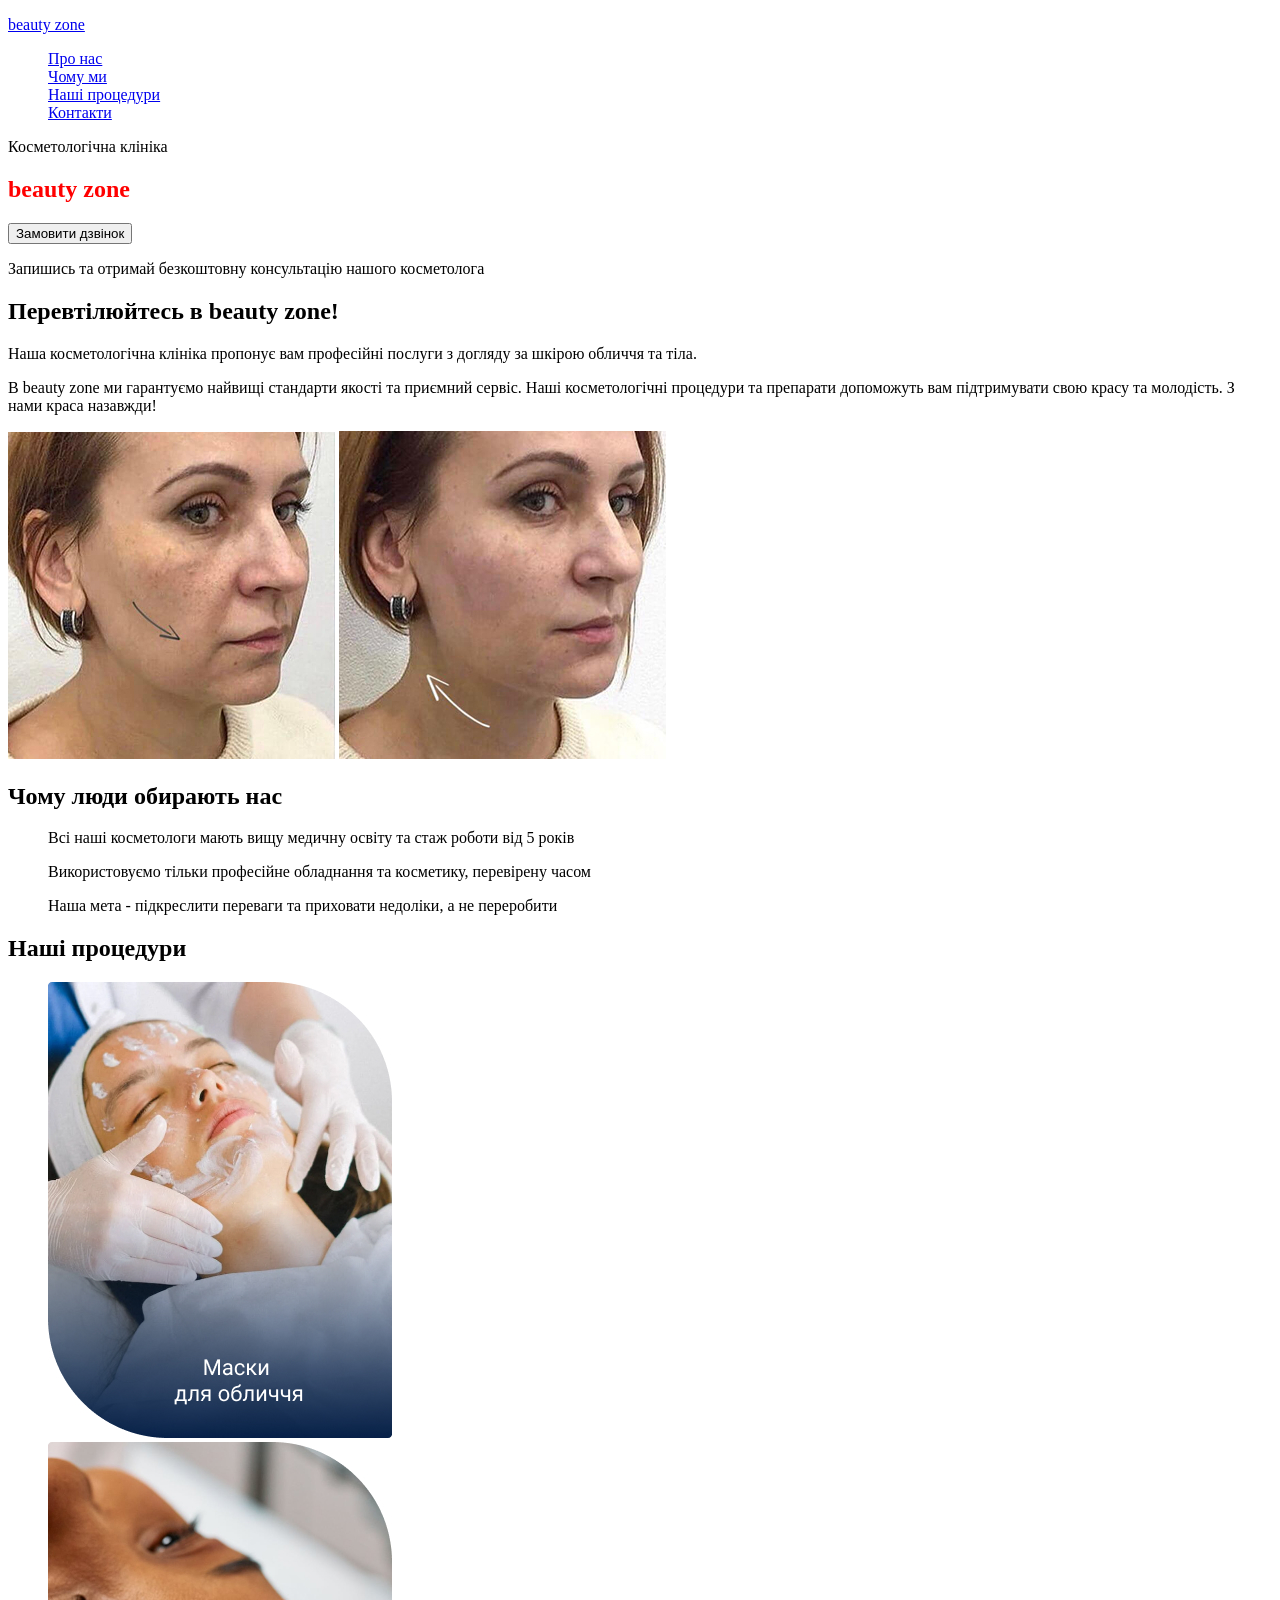
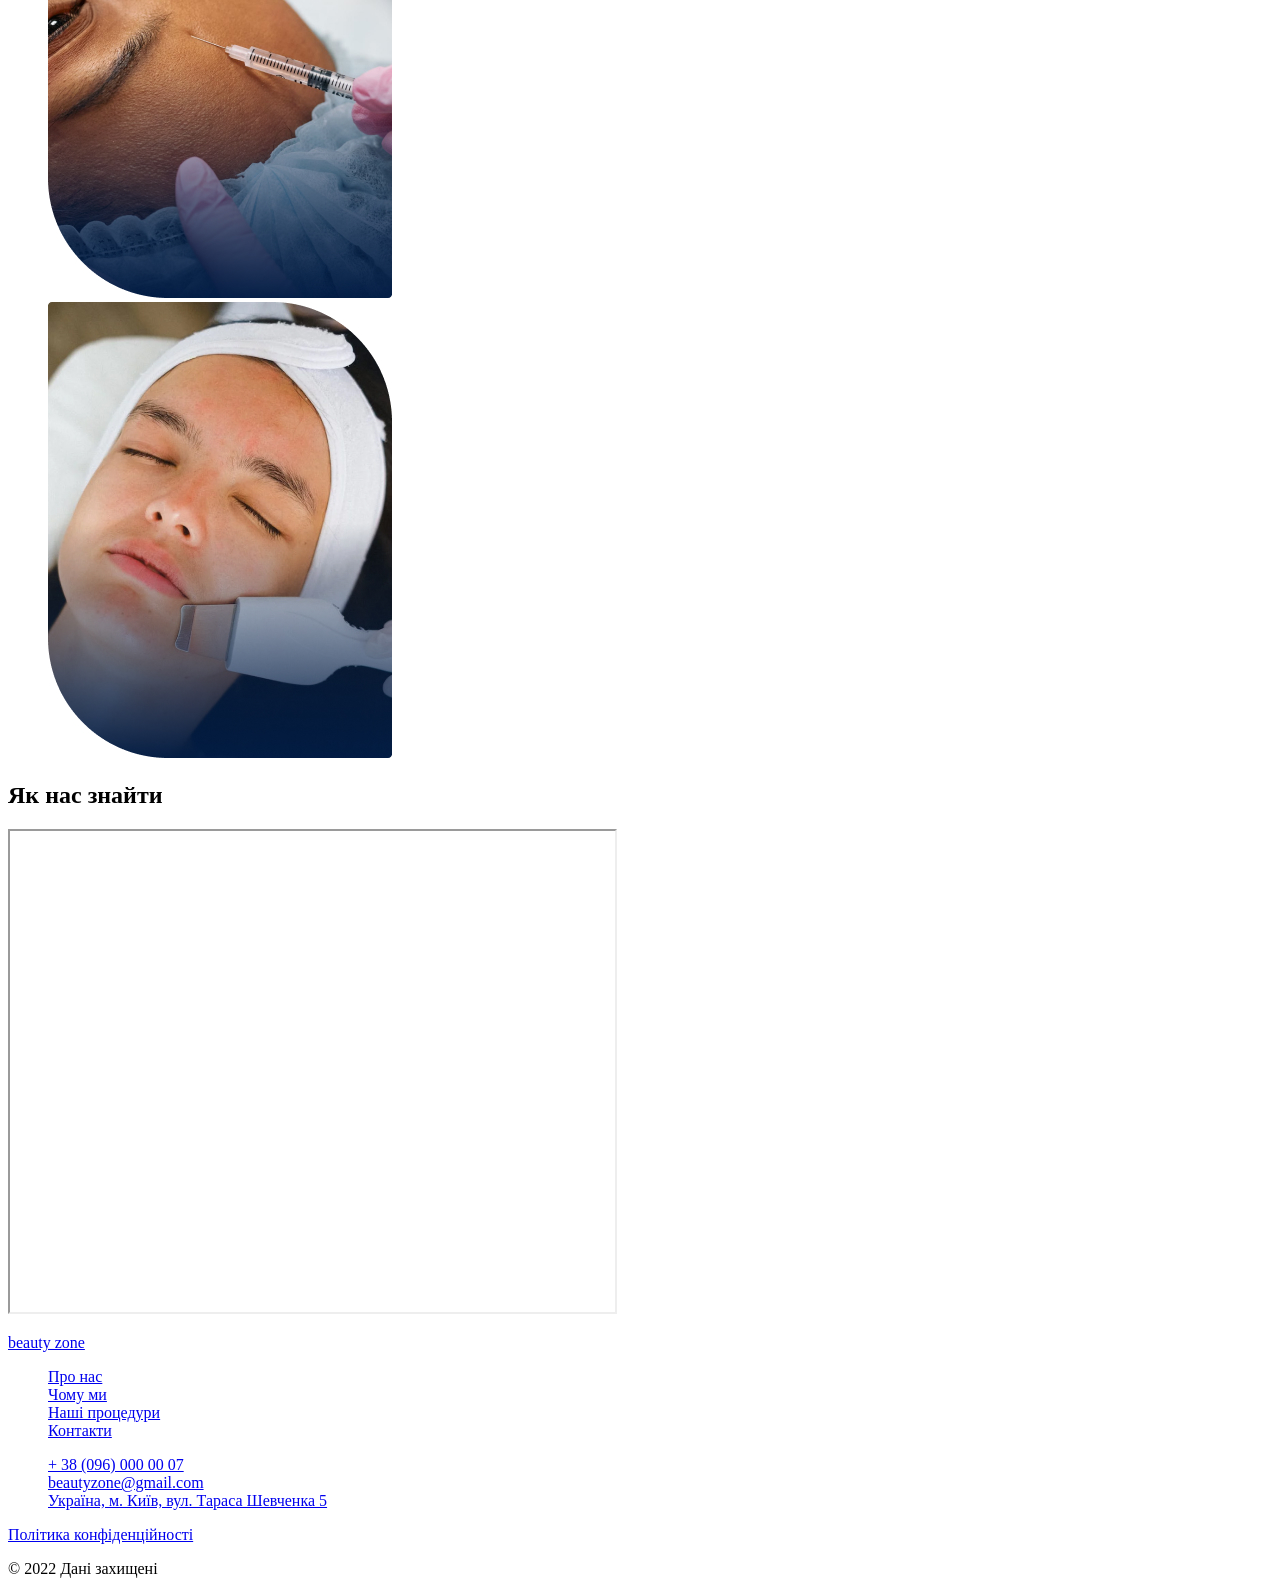
<file: index.html>
<!DOCTYPE html>
<html lang="uk">

<head>
    <meta charset="UTF-8">
    <meta name="viewport" content="width=device-width, initial-scale=1.0">
    <title>Beaty Zone</title>
    <link rel="stylesheet" href="./css/style.css">
</head>

<body>
    <header>
        <p><a href="#"><span>beauty zone</span></a></p>
        <ul>
            <li><a href="#about_us-section">Про нас</a></li>
            <li><a href="#advantages-section">Чому ми</a></li>
            <li><a href="#procedures-section">Наші процедури</a></li>
            <li><a href="#contact-section">Контакти</a></li>
        </ul>
        <ul>
            <li><a href="#"><!-- phone icon--></a></li>
            <li><a href="#"><!-- facebook icon--></a></li>
            <li><a href="#"><!-- instagram icon--></a></li>
        </ul>
    </header>

    <main>
        <section>
            <p>Косметологічна клініка</p>

            <h1 lang="en"><span>beauty zone</span></h1>

            <button type="button">Замовити дзвінок</button>

            <p>Запишись та отримай безкоштовну
                консультацію нашого косметолога</p>
        </section>

        <section id="about_us-section">
            <h2>Перевтілюйтесь в <span lang="en">beauty zone!</span></h2>

            <p>Наша косметологічна клініка пропонує вам професійні послуги
                з догляду за шкірою обличчя та тіла.</p>

            <p>B <span lang="en">beauty zone</span> ми гарантуємо найвищі стандарти якості
                та приємний сервіс. Наші косметологічні процедури та препарати
                допоможуть вам підтримувати свою красу та молодість.
                З нами краса назавжди!</p>

            <img src="./images/photo of facial cosmetology.jpg" alt="фото жінки зі стрілочкою на щоці" />

            <img src="./images/neck cosmetology photo.jpg" alt="фото жінки зі стрілочкою на шиї" />
        </section>

        <section id="advantages-section">
            <h2>Чому люди <span>обирають нас</span></h2>

            <ul>
                <li>
                    <p>Всі наші косметологи мають
                        вищу медичну освіту
                        та стаж роботи від 5 років</p>
                </li>
                <li>
                    <p>Використовуємо тільки
                        професійне обладнання та
                        косметику, перевірену часом</p>
                </li>
                <li>
                    <p>Наша мета - підкреслити
                        переваги та приховати
                        недоліки, а не переробити</p>
                </li>
            </ul>
        </section>

        <section id="procedures-section">
            <h2>Наші <span>процедури</span></h2>

            <ul>
                <li>
                    <img src="./images/maska.jpg" alt="нанесення крему на жіноче обличчя" />
                </li>
                <li>
                    <img src="./images/injection.jpg" alt="вводять ін'єкцію в лобову частину жіночолго обличчя" />
                </li>
                <li>
                    <img src="./images/massage.jpg" alt="роблять масаж жіночого обличчя" />
                </li>
            </ul>
        </section>

        <section id="contact-section">
            <h2>Як нас <span>знайти</span></h2>

            <iframe
                src="https://www.google.com/maps/embed?pb=!1m18!1m12!1m3!1d2537.475791668505!2d30.775223399999994!3d50.50671339999999!2m3!1f0!2f0!3f0!3m2!1i1024!2i768!4f13.1!3m3!1m2!1s0x40d4d97de411b701%3A0x48116b28f7f00d94!2z0YPQuy4g0KLQsNGA0LDRgdCwINCo0LXQstGH0LXQvdC60L4sIDUsINCR0YDQvtCy0LDRgNGLLCDQmtC40LXQstGB0LrQsNGPINC-0LHQu9Cw0YHRgtGMLCAwNzQwMA!5e0!3m2!1sru!2sua!4v1772531363797!5m2!1sru!2sua"
                width="605" height="481" allowfullscreen="" loading="lazy" referrerpolicy="no-referrer-when-downgrade">
            </iframe>

        </section>
    </main>

    <footer>
        <p><a href="#"><span>beauty zone</span></a></p>
        <ul>
            <li><a href="#">Про нас</a></li>
            <li><a href="#">Чому ми</a></li>
            <li><a href="#">Наші процедури</a></li>
            <li><a href="#">Контакти</a></li>
        </ul>

        <ul>
            <li><a href="tel:+380960000007">+ 38 (096) 000 00 07</a></li>
            <li><a href="mailto:beautyzone@gmail.com">beautyzone@gmail.com</a></li>
            <li><a href="https://maps.app.goo.gl/CSWs8Cj8AvRkG9Eu6" target="_blank">Україна, м. Київ,
                    вул. Тараса Шевченка 5</a></li>

        </ul>
        <ul>
            <li><a href="#"><!-- phone icon--></a></li>
            <li><a href="#"><!-- facebook icon--></a></li>
            <li><a href="#"><!-- instagram icon--></a></li>
        </ul>

        <a href="#" target="_blank">Політика конфіденційності</a>

        <p>&copy; 2022 Дані захищені</p>

    </footer>

</body>

</html>
</file>
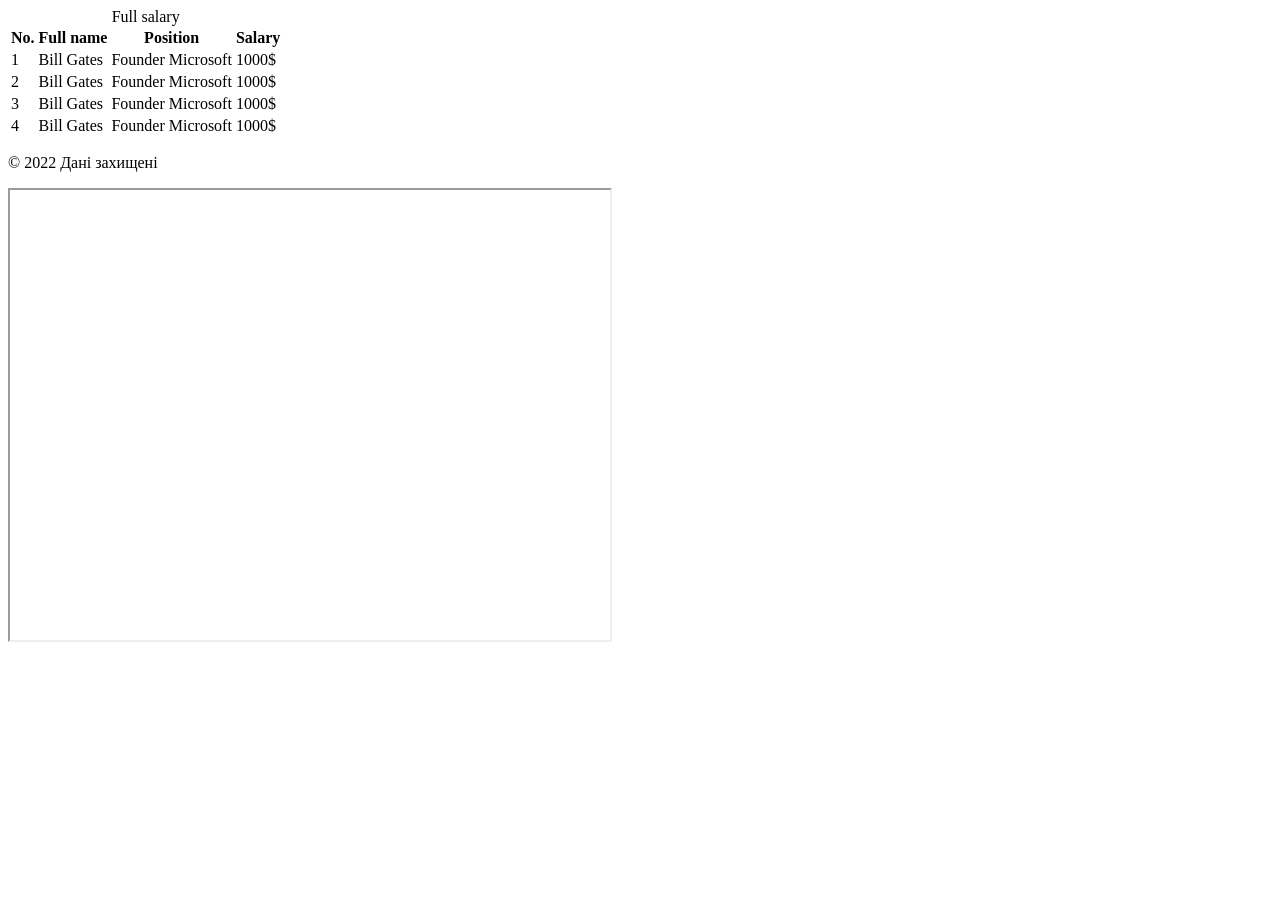
<file: test.html>
<!DOCTYPE html>
<html lang="en">

<head>
    <meta charset="UTF-8">
    <meta name="viewport" content="width=device-width, initial-scale=1.0">
    <title>Test HTML page</title>
</head>

<body>

    <table>
        <caption>Full salary</caption>
        <thead>
            <tr>
                <th>No.</th>
                <th>Full name</th>
                <th>Position</th>
                <th>Salary</th>
            </tr>
        </thead>
        <tbody>
            <tr>
                <td>1</td>
                <td>Bill Gates</td>
                <td>Founder Microsoft</td>
                <td>1000$</td>
            </tr>
            <tr>
                <td>2</td>
                <td>Bill Gates</td>
                <td>Founder Microsoft</td>
                <td>1000$</td>
            </tr>
            <tr>
                <td>3</td>
                <td>Bill Gates</td>
                <td>Founder Microsoft</td>
                <td>1000$</td>
            </tr>
            <tr>
                <td>4</td>
                <td>Bill Gates</td>
                <td>Founder Microsoft</td>
                <td>1000$</td>
            </tr>
        </tbody>
        <!--<tfoot></tfoot>-->
    </table>

    <p>&copy; 2022 Дані захищені</p>

    <iframe
        src="https://www.google.com/maps/embed?pb=!1m18!1m12!1m3!1d2540.1636289098733!2d30.4912733!3d50.4566776!2m3!1f0!2f0!3f0!3m2!1i1024!2i768!4f13.1!3m3!1m2!1s0x40d4ce637c006b2d%3A0xaf86385f19996ff0!2z0YPQuy4g0KHQtdGH0LXQstGL0YUg0KHRgtGA0LXQu9GM0YbQvtCyLCA1NCwg0JrQuNC10LIsIDAyMDAw!5e0!3m2!1sru!2sua!4v1772530469267!5m2!1sru!2sua"
        width="600" height="450" allowfullscreen="" loading="lazy" referrerpolicy="no-referrer-when-downgrade">
    </iframe>

    <iframe width="560" height="315" src="https://www.youtube.com/embed/6PNPx0koe2E?si=KjU5qvzAA0Cywuo-"
        title="YouTube video player" frameborder="0"
        allow="accelerometer; autoplay; clipboard-write; encrypted-media; gyroscope; picture-in-picture; web-share"
        referrerpolicy="strict-origin-when-cross-origin" allowfullscreen>
    </iframe>
</body>


</html>
</file>
<file: css/style.css>
/* Variables*/

:root {
    --color-important-words: #2B7FFF;
}

/* Bace*/

ul {
    list-style: none;
}

h1 {
    color: red;
}
</file>
